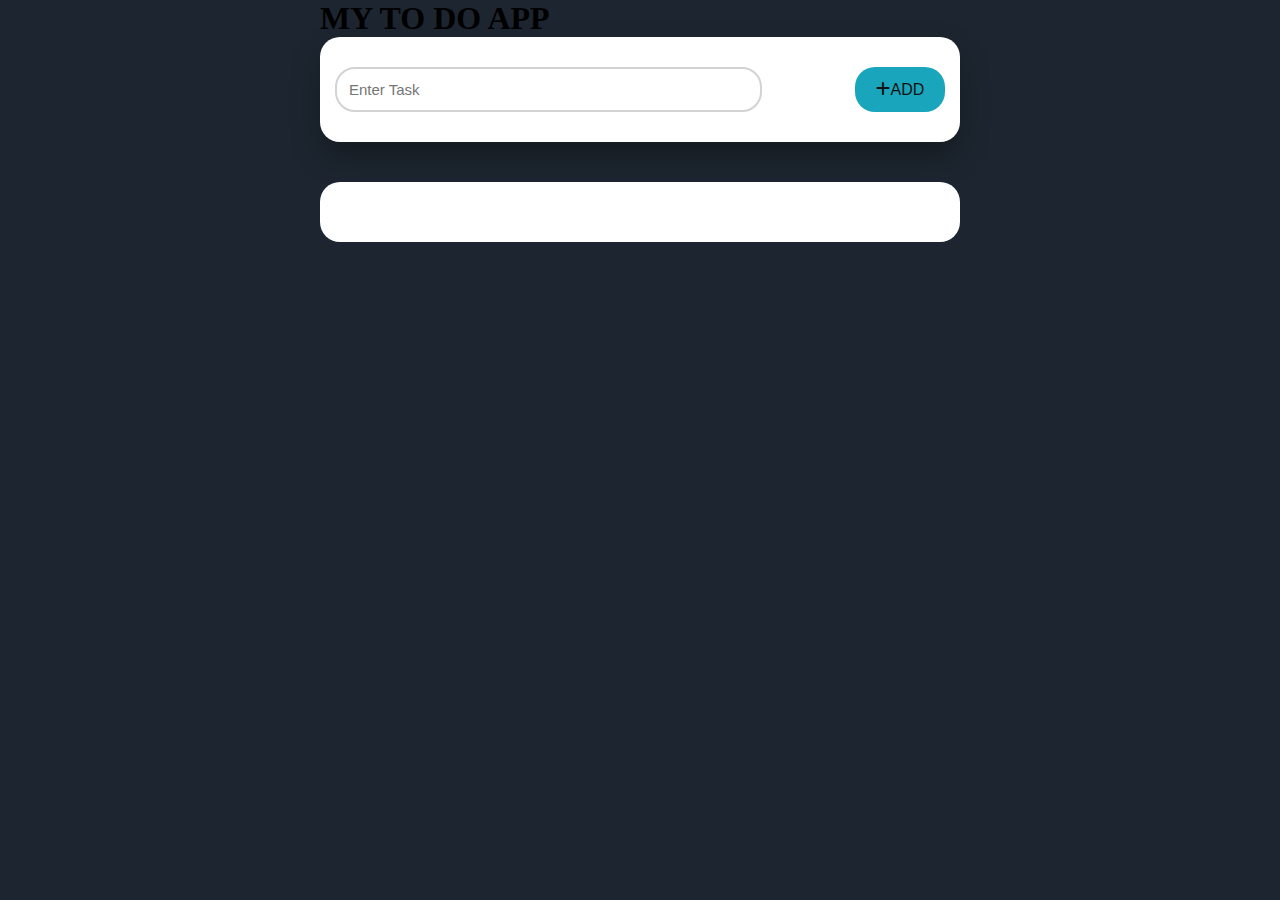
<file: todoo/index.html>
<!DOCTYPE html>
<html lang="en">
<head>
    <meta charset="UTF-8">
    <meta http-equiv="X-UA-Compatible" content="IE=edge">
    <meta name="viewport" content="width=device-width, initial-scale=1.0">
    <title>TO DO</title>
    <link rel="stylesheet" href="https://cdnjs.cloudflare.com/ajax/libs/font-awesome/6.0.0-beta3/css/all.min.css">

    <link rel="stylesheet" href="style.css">
</head>
<body>
    <h1>MY TO DO APP</h1>
    <div class="container">
        <div id="newtask">
            <input type="text" placeholder="Enter Task">
            <button id="push" > <i class ="fas fa-plus  "></i>ADD </button>

        </div>
        <div id="tasks">

        </div>
    </div>
    <script>
        document.querySelector('#push').onclick = 
        function() {

            if (document.querySelector('#newtask input').
            value.length == 0){
                alert('Please enter a tasks');
            }
            else{
                document.querySelector('#tasks').innerHTML +=  `<div class="task"><span id="taskname">${document.querySelector("#newtask input").value}
                    </span>
                    <button class="delete"><i class = "fas fa-trash "></button></div>`;
            
                    var current_tasks = document.querySelectorAll('.delete');
                    for (var i = 0; i < current_tasks.length; i++) {
                        current_tasks[i].onclick = function () {
                            this.parentNode.remove();
                        }
                    }
                    var tasks = document.querySelectorAll('#taskname');
                    for (var i = 0; i < tasks.length; i++) {
                        tasks[i].onclick = function () {
                            this.classList.toggle('completed');
                        }
                    }
            
                    document.querySelector('#newtask input').
                value = "";
                }
        }
    </script>
    
</body>
</html>
</file>
<file: todoo/style.css>
*{
    padding: 0;
    margin: 0;
    box-sizing: border-box;
}
body {
    background-color: #1d2630;
    height: 35%;
    width: 640px;
    margin: auto;
    top: 50px;
    left: 0;
    right: 0;
    pad: 30px 0;
    border-radius: 20px;
}
#newtask{
    position: relative;
    padding: 30px 15px;
    background: #ffffff;
    border-radius: 20px;
    box-shadow: 0 15px 30px rgba(0, 0, 0, 0.3);

}
#newtask input{
    border-radius: 20px;
    width: 70%;
    height: 45px;
    font-size: 15px;
    border: 2px solid #d1d3d4;
    padding: 12px;
    color: #111;
    font-weight: relative;
}
#newtask input:focus{
    outline: none;
    border-color: #19a6bc;

}
#newtask button{
    position: relative;
    float: right;
    width: 90px;
    height: 45px;
    border-radius: 20px;
    font-weight: 500;
    font-size:16px;
    background: #19a6bc;
    Color: #111;
    border: none;
    outline: none;
    cursor: pointer;
    
}
#tasks{
    width: 100%;
    position: relative;
    margin-top: 40px;
    background: #ffff;
    padding:30px 20px;
    border-radius: 20px;
}
.task{
    background: #ffff;
    height: 50px;
    padding: 5px 10px;
    border-radius: 20px;
    margin-top: 10px;
    display: flex;
    align-items: center;
    justify-content: space-between;
    cursor: pointer;
    border-bottom: 2px solid #ccc;
}
.task span{
    font-size:15px;
    font-weight:400;
    cursor: pointer;
}
.task button{
    border: none;
    background: #19a6bc;
    height: 100%;
    width: 60px;
    color: #fff;
    border-radius:20px;
    cursor: pointer;

}
.completed{
    text-decoration: line-through;
    opacity: 0.7;
    
}
</file>
